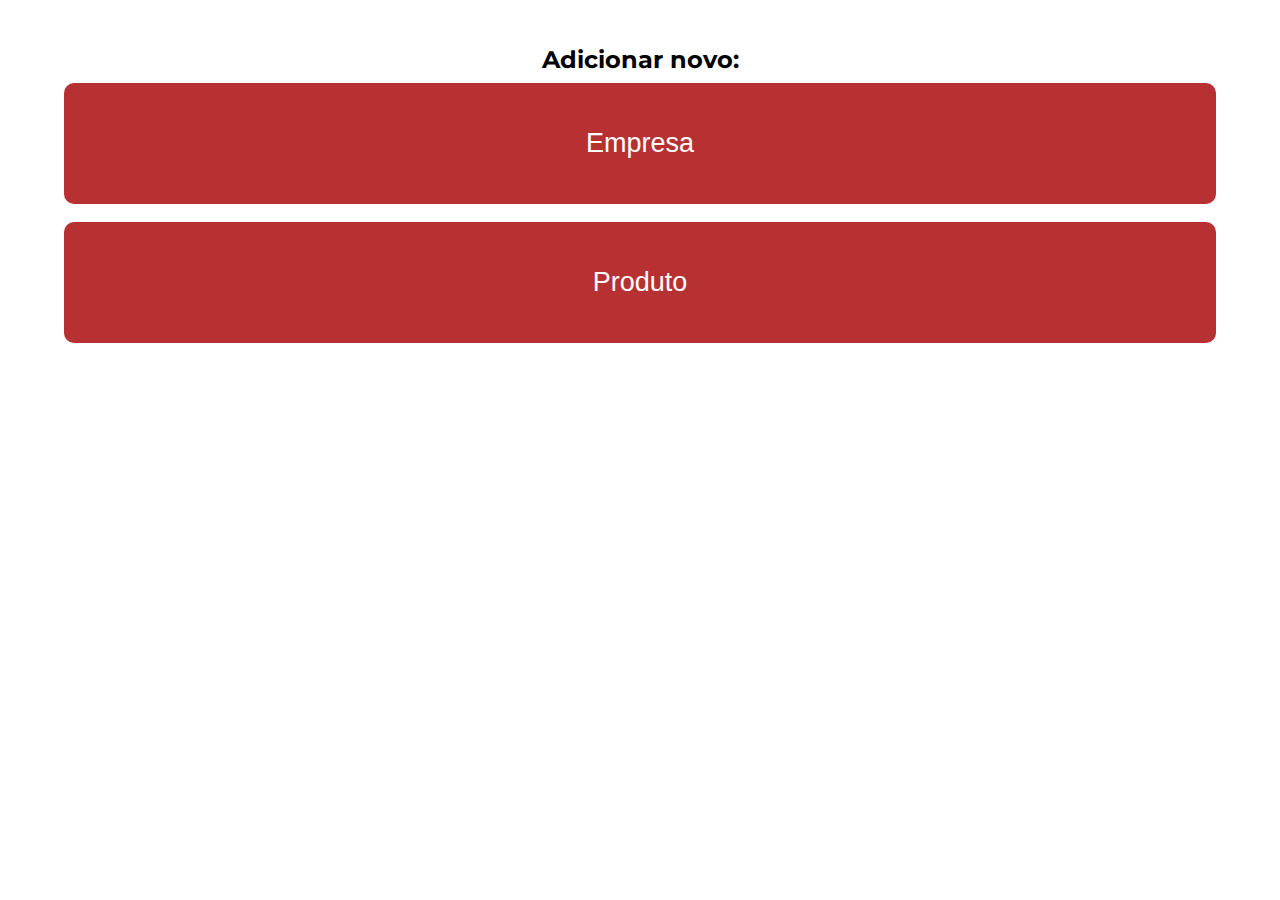
<file: pages/addnew.html>
<!DOCTYPE html>
<html lang="pt_BR">

<head>
    <meta charset="UTF-8">
    <meta http-equiv="X-UA-Compatible" content="IE=edge">
    <meta name="viewport" content="width=device-width, initial-scale=1.0">
    <link rel="stylesheet" href="../style/global.css">
    <link rel="stylesheet" href="../style/addnew.css">
    <script defer src="../script/addnew.js"></script>
    <title>dashboard</title>
</head>

<body>
    <div class="main">
        <h2>Adicionar novo: </h2>
        <div class="botoes">
            <button id="empresa" onclick="showEmpresa()">Empresa</button>
            <button id="produto" onclick="showProduto()">Produto</button>
        </div>
    </div>
    <div class="add_empresa hidden">
        <h2>Adicionar Empresa:</h2>
        <form>
            <label for="empresa_foto">Foto(url), vazio = cinza:</label>
            <input type="url" name="empresa_foto" id="empresa_foto">
            <label for="empresa_nome">Nome:</label>
            <input required type="text" name="empresa_nome" id="empresa_nome">
            <label for="empresa_rating">Rating(0-5):</label>
            <input required step="1" min="0" max="5" type="number" name="empresa_rating" id="empresa_rating">
            <button onclick="submitEmpresa" type="submit">Cadastrar</button>
        </form>
    </div>
    <div class="add_produto hidden">
        <h2>Adicionar Produto:</h2>
        <form>
            <label for="empresa_foto">Foto(url), vazio = cinza:</label>
            <input type="url" name="empresa_foto" id="empresa_foto">
            <label for="empresa_nome">Nome:</label>
            <input required type="text" name="empresa_nome" id="empresa_nome">
            <label for="empresa_preco">Preço(R$):</label>
            <input required min="0" type="number" name="empresa_preco" id="empresa_preco">
            <label for="empresa_rating">Rating(0-5):</label>
            <input required step="1" min="0" max="5" type="number" name="empresa_rating" id="empresa_rating">
            <button onclick="submitProduto()" type="submit">Cadastrar</button>
        </form>
    </div>
</body>

</html>
</file>
<file: style/global.css>
@import url("https://fonts.googleapis.com/css2?family=Montserrat&display=swap");

* {
    margin: 0;
    padding: 0;
    box-sizing: border-box;
}

:root {
    --main-red: #b73133;
}

html,
body {
    height: 100%;
}

body {
    font-family: "Montserrat", sans-serif;
}
</file>
<file: style/addnew.css>
.hidden {
    display: none;
}

h2 {
    padding: 5vh 0 0 0;
    height: 10%;
    text-align: center;
}

.botoes {
    height: 90%;

    display: flex;
    flex-direction: column;

    align-items: center;
    justify-content: center;
}

button {
    cursor: pointer;

    background-color: var(--main-red);

    border: solid 0px;
    border-radius: 10px;

    width: 90vw;
    padding: 5vh 10vw;
    margin: 1vh 0;

    color: white;
    font-size: 3vh;
}

form {
    margin-top: 5vh;
    display: flex;
    flex-direction: column;
    align-items: center;
}

form input {
    border: solid 1px var(--main-red);
    border-radius: 10px;
    width: 90vw;
    margin: 1vh 1vw;
    padding: 3vw 0;
}
</file>
